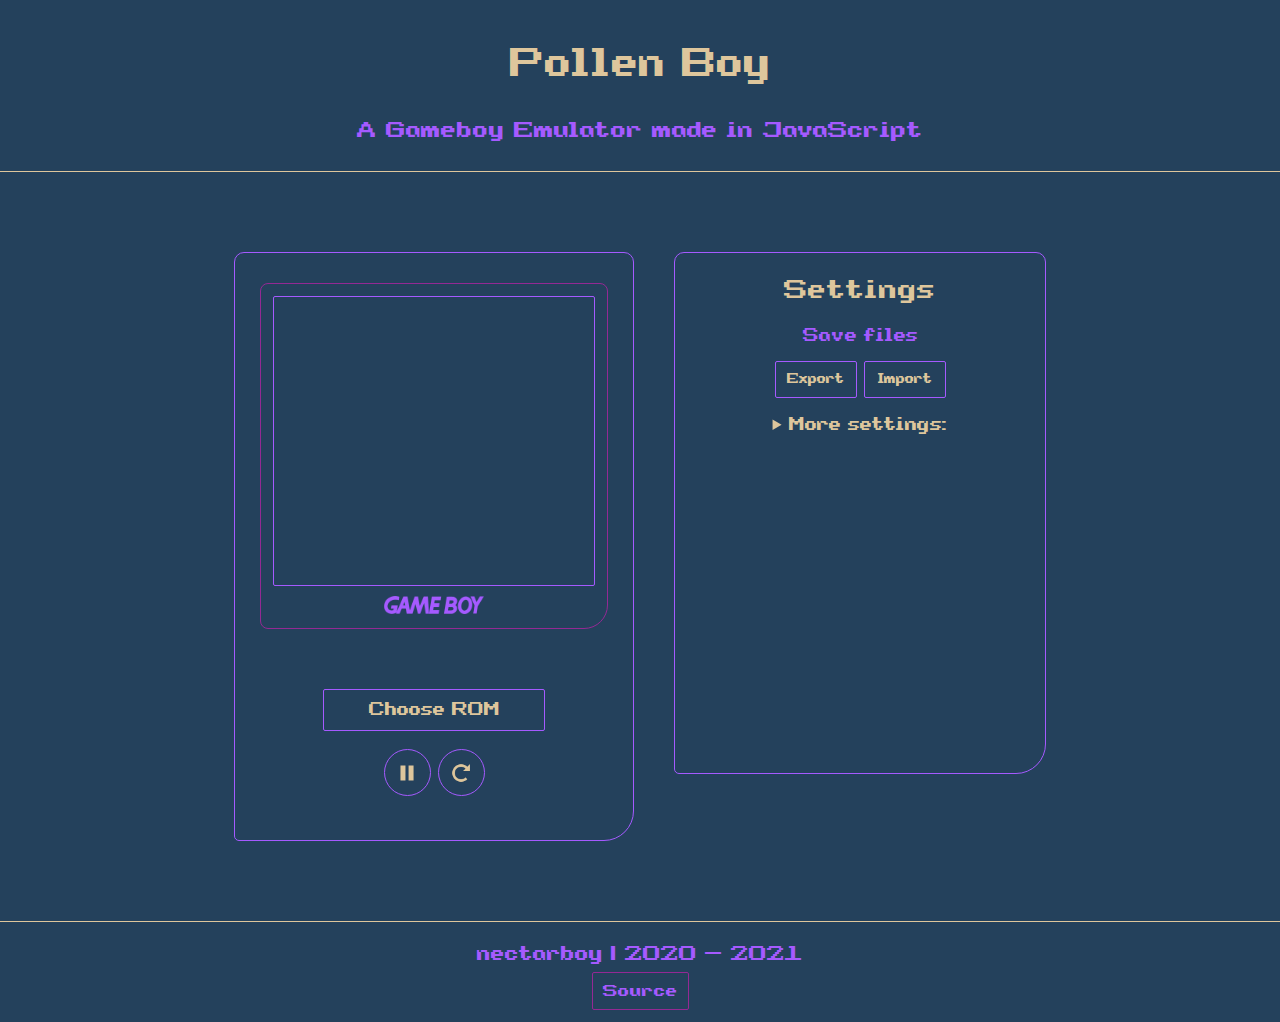
<file: index.html>
<!DOCTYPE html>
<html>

    <head>
        <title>Pollen Boy</title>
        <meta charset='UTF-8'>

        <link rel='stylesheet' href='css/index.css'>
        <link rel='shortcut icon' href='img/favicon.png' type='image/png'>
    </head>
    <body>

        <!-- Title -->
        <div class='titlewrap'>
            <p class='title'>Pollen Boy</p>
            <p class='description'>A Gameboy Emulator made in JavaScript</p>
        </div>

        <div class='gbgap'></div>

        <div class='outerwrap'>
            <div class='mama'>

                <!----- GameBoy div ----->
                <div class='spread'>
                <div class='gbwrap'> 

                    <div class='gbtop'>
                        <div class='screenwrap'>

                            <div class='screencontainer'>
                                <canvas id='nanacanvas' class='screen' width='160' height='144'></canvas>
                                <span id='nanastat' class='status_text'></span>
                            </div>

                            <div class='center_flex_div'>
                                <img src='img/gb_logo.png' class='gb_logo' draggable='false'>
                            </div>

                        </div>
                    </div>

                    <div class='gbgap'></div>

                    <div class='gbbottom'>
                        <!-- File input -->
                        <input id='nanafin' type='file' accept='.gb, .gbc, .bin, .rom' class='hide'>
                        <label for='nanafin' class='filebutton' style='width:200px;'>Choose ROM</label>
                        <br>

                        <label id='nanapause' class='roundbutton'></label>
                        <label id='nanareset' class='roundbutton'></label>
                        
                        <!--Step Button
                        <label id='nanapause' class='filebutton'>Step</label> -->
                    </div>
                </div>
                </div>

                <!----- Settings div ----->
                <div class='spread'>
                <div class='setwrap'>

                    <p class='title' style='font-size: 24px'>Settings</p>

                    <p class='subtit'>Save files</p>
                    <div>
                        <label id='nanaexportsave' class='smallbutton'>Export</label>
                        <input id='nanaimportsave' type='file' accept='.sav' class='hide'>
                        <label for='nanaimportsave' class='smallbutton'>Import</label>
                    </div>

                    <br>
                    <details class='title' style='font-size: 16px'>
                    <summary style='user-select: none' onclick='this.blur()'>More settings:</summary>

                        <p class='subtit'>Color palletes</p>
                        <div>
                            <form>
                                <label for='palletelist' class='smalltxt'>Pick a pallete !</label>
                                <select name='palletelist' id='nanapallete'>
                                </select>
                            </form>

                            <br>
                            <label id='nanacustompallete' class='smallbutton'>Custom</label>
                        </div>

                        <p class='subtit'>Sound stuff</p>
                        <div>
                            <span class='smalltxt'>Volume: </span><br>
                            <input id='nanavolume' class='range' type='range' max='0.5' min='0' step='0.025'>
                            <br>

                            <span class='smalltxt'>Pitch Shift: </span><br>
                            <input id='nanapitchshift' class='range' type='range' max='800' min='-800' step='50'>
                        </div>

                    </details>

                </div>
                </div>

            </div>

            <!----- Scripts ----->
            <script src='src/cpu.js'></script>
            <script src='src/ops.js'></script>
            <script src='src/mem.js'></script>
            <script src='src/ppu.js'></script>
            <script src='src/apu.js'></script>
            <script src='src/joypad.js'></script>

            <script src='src/main.js'></script>

            <!---- Front-script ----->
            <script src='filesaver.js'></script>
            <script>
                //window.onload = function () {

                    const nanaCanvas = document.getElementById ('nanacanvas');
                    const nanaStat = document.getElementById ('nanastat');
                    const nanaFin = document.getElementById ('nanafin');
                    const nanaPause = document.getElementById ('nanapause');
                    const nanaReset = document.getElementById ('nanareset');

                    const nanaExportSave = document.getElementById ('nanaexportsave');
                    const nanaImportSave = document.getElementById ('nanaimportsave');
                    const nanaPallete = document.getElementById ('nanapallete');
                    const nanaCustomPallete = document.getElementById ('nanacustompallete');
                    const nanaVolume = document.getElementById ('nanavolume');
                    const nanaPitchShift = document.getElementById ('nanapitchshift');

                    function SetButtonImg (button, img) {
                        button.style.backgroundImage = 'url(' + img.src + ')';
                    }

                    // Gameboy
                    const gb = new Gameboy ();
                    gb.AttachCanvas (nanaCanvas);

                    function Start () {
                        gb.Start ();
                        SetButtonImg (nanaPause, images.pause);
                    }

                    // Palletes
                    const palletes = {
                        // I made these but mfs dont like em ... (rightfully so)
                        'mono': ['ffffff', 'bbbbbb', '666666', '000000'],
                        'grey': ['A5A5A5', '7F7F7F', '4C4C4C', '333333'],
                        'leafy': ['47E09B', '1CCE31', '559984', '20705E'],
                        'crimson': ['E04545', 'B71745', '771100', '3D0E24'],
                        'wocky slush': ['75BC64', '639E64', '42603F', '21382A'],
                        'pastel': ['FFA8DC', 'FF60AA', 'CC53AB', 'A0468E'],

                        // Other ppl's palletes !
                        'juice': ['dec69c', 'a55aff', '942994', '003973'], // w.atwiki.jp/yychr
                        'choco': ['ffe4c2', 'dca456', 'a9604c', '422936'], // lospec.com/palette-list/gb-chocolate
                        'kirby': ['f7bef7', 'e78686', '7733e7', '2c2c96'], // lospec.com/palette-list/kirby-sgb
                        'sheep': ['f9fbf3', 'e4c179', 'bc7967', '292039'], // lospec.com/palette-list/sheepsheep
                        'yoshi': ['e2f3e4', '94e344', '46878f', '332c50'], // lospec.com/palette-list/kirokaze-gameboy
                        'mist': ['c4f0c2', '5ab9a8', '1e606e', '2d1b00'], // lospec.com/palette-list/mist-gb
                        'starbug': ['8be5ff', '608fcf', '7550e8', '622e4c'], // lospec.com/palette-list/wish-gb
                        'moonlight': ['5fc75d', '36868f', '203671', '0f052d'], // lospec.com/palette-list/moonlight-gb
                        'manga': ['ffffff', '4aedff', 'ff8acd', 'b03e80'], // lospec.com/palette-list/mangavania
                        'cream': ['fff6d3', 'f9a875', 'eb6b6f', '7c3f58'], // lospec.com/palette-list/ice-cream-gb

                        // My sister made these :3
                        'mono piink': ['FFFFFF', 'FFD1E6', 'CD9BBB', '603651'],
                        'strawberry kisses': ['FFF1C9', 'FFC4E9', 'FF6B90', 'A3427B'],
                        'cotton candy': ['FFC4E9', 'B2E5FF', 'A35984', '2779A5'],
                        'eeeye candyyy': ['FFD191', '9ACC99', 'FF7270', '2779A5'],
                        'candy cane': ['FFFFFF', '40DB1A', 'FF4C4C', 'D81717']
                    };
                    // Default pallete
                    const defaultPallete = 'kirby';

                    // Fill in the pallete list in DOM
                    {
                        var keys = Object.keys (palletes);
                        for (var i = 0; i < keys.length; i++) {
                            var name = keys [i];

                            var option = document.createElement ('option');
                            // Option properties
                            option.value = name;
                            option.innerHTML = name;

                            nanaPallete.appendChild (option);

                            // Default selection
                            if (name !== defaultPallete)
                                continue;
                            nanaPallete.childNodes [i + 1].selected = true;
                        }

                        nanaPallete.onchange = function () {
                            gb.SetPallete (palletes [nanaPallete.value]);
                            this.blur (); // It aint annoying now uwu
                        };
                    };

                    // Custom pallete
                    nanacustompallete.onclick = function () {
                        gb.SetPallete([
                            prompt('Input color 0 (white) example: \'ff0069\':'),
                            prompt('Input color 1 (lite grey):'),
                            prompt('Input color 2 (dark grey):'),
                            prompt('Input color 3 (black):')
                        ]);
                    };

                    // Default settings
                    gb.SetFPS (60); // 120 is performant but 60 is smoother
                    gb.bootromEnabled = false;
                    gb.SetPallete (palletes [defaultPallete]);

                    const defaultVolume = 0.25;
                    gb.SetVolume (defaultVolume);
                    gb.EnableSound ();

                    gb.DisableAlphaBlend ();
                    gb.SetAlphaBlend (0.7);

                    gb.keyboardEnabled = true;

                    // Images
                    const images = {};
                        images.play = new Image ();
                        images.play.src = 'img/button_play.png';

                        images.pause = new Image ();
                        images.pause.src = 'img/button_pause.png';

                        images.reset = new Image ();
                        images.reset.src = 'img/button_reset.png';

                    // Status text
                    var statTimeout = null;

                    const statFadeMs = 1300;
                    const longStatFadeMs = 1800;

                    function SetStatMsg (msg, fade=statFadeMs) {
                        nanaStat.innerHTML = msg;

                        clearTimeout (statTimeout);
                        statTimeout = setTimeout (ClearStatMsg, fade);
                    }

                    function ClearStatMsg () {
                        nanaStat.innerHTML = '';
                    }

                    // Sound sliders
                    nanaVolume.value = defaultVolume;
                    nanaVolume.oninput = function () {
                        this.blur();
                        if (this.value == 0)
                            gb.DisableSound();
                        else if (!gb.soundenabled)
                            gb.EnableSound();

                        gb.SetVolume(parseFloat(this.value));
                    };

                    nanaPitchShift.oninput = function () {
                        this.blur();
                        gb.SetPitchShift(parseFloat(this.value));
                    };

                    // Pause / play button
                    SetButtonImg (nanaPause, images.pause); // Default

                    nanaPause.onclick = function () {
                        if (!gb.cpu.hasRom)
                            return;

                        try {
                            var paused = gb.TogglePause ();

                            if (paused) {
                                SetButtonImg (this, images.play);
                                SetStatMsg ('paused !');
                            }
                            else {
                                SetButtonImg (this, images.pause);
                                SetStatMsg ('');
                            }
                        }
                        catch (e) {
                            SetStatMsg (e, longStatFadeMs);
                        }
                    };

                    // Reset button
                    SetButtonImg (nanaReset, images.reset);

                    nanaReset.onclick = function () {
                        if (!confirm ('are you sure you wanna reset ?'))
                            return;

                        if (gb.cpu.crashed) {
                            SetButtonImg (nanaPause, images.play);
                        }

                        gb.Reset ();

                        SetStatMsg ('reset !');

                        // This helps with crashes
                    };

                    // Save importing
                    function ReadSaveFile (file) {
                        var fr = new FileReader ();

                        fr.onload = function () {
                            var data = new Uint8Array (fr.result);

                            try {
                                gb.InsertSram (data); // This may throw an error
                                Start ();

                                SetStatMsg ('save loaded :)');
                            }
                            catch (e) {
                                SetStatMsg (e, longStatFadeMs);
                            }
                        };

                        fr.readAsArrayBuffer (file);
                    };

                    nanaImportSave.onchange = function (e) {
                        var file = e.target.files [0];
                        if (!file)
                            return;

                        ReadSaveFile (file);
                    };

                    // Save exporting
                    nanaExportSave.onclick = function () {
                        try {
                            var data = gb.GetSramArray ();

                            // Save to user drive
                            var blob = new Blob ([new Uint8Array (data)], {type: 'application/octet-stream'});
                            saveAs (blob, lastreadFilename + '.sav');
                        }
                        catch (e) {
                            SetStatMsg (e, longStatFadeMs);
                        }
                    };

                    // Rom file input
                    var lastreadFilename = 'rom';

                    function ReadRomFile (file) {
                        var fr = new FileReader ();

                        fr.onload = function () {
                            var rom = new Uint8Array (fr.result);

                            try {
                                gb.InsertRom (rom); // This may throw an error
                                Start ();
                            }
                            catch (e) {
                                SetStatMsg (e, longStatFadeMs);
                            }
                        };

                        fr.readAsArrayBuffer (file);
                    }

                    nanaFin.onchange = function (e) {
                        var file = e.target.files [0];
                        if (!file)
                            return;

                        lastreadFilename = file.name.split ('.') [0]; // Remove file extension

                        ReadRomFile (file);
                    };

                //};
            </script>

        </div>

        <!-- Footer -->
        <div class='gbgap'></div>

        <div class='footwrap'>
            <p class='foottitle'>nectarboy | 2020 - 2021</p> <!-- • a spare bullet point for u -->

            <!-- Credits -->
            <a href='https://github.com/nectarboy/gameboy' class='hidehref'><p class='footsrc'>Source</p></a>
            <!-- Font: https://www.fontspace.com/super-legend-boy-font-f34010 -->
        </div>
        <br>

    </body>

</html>
</file>
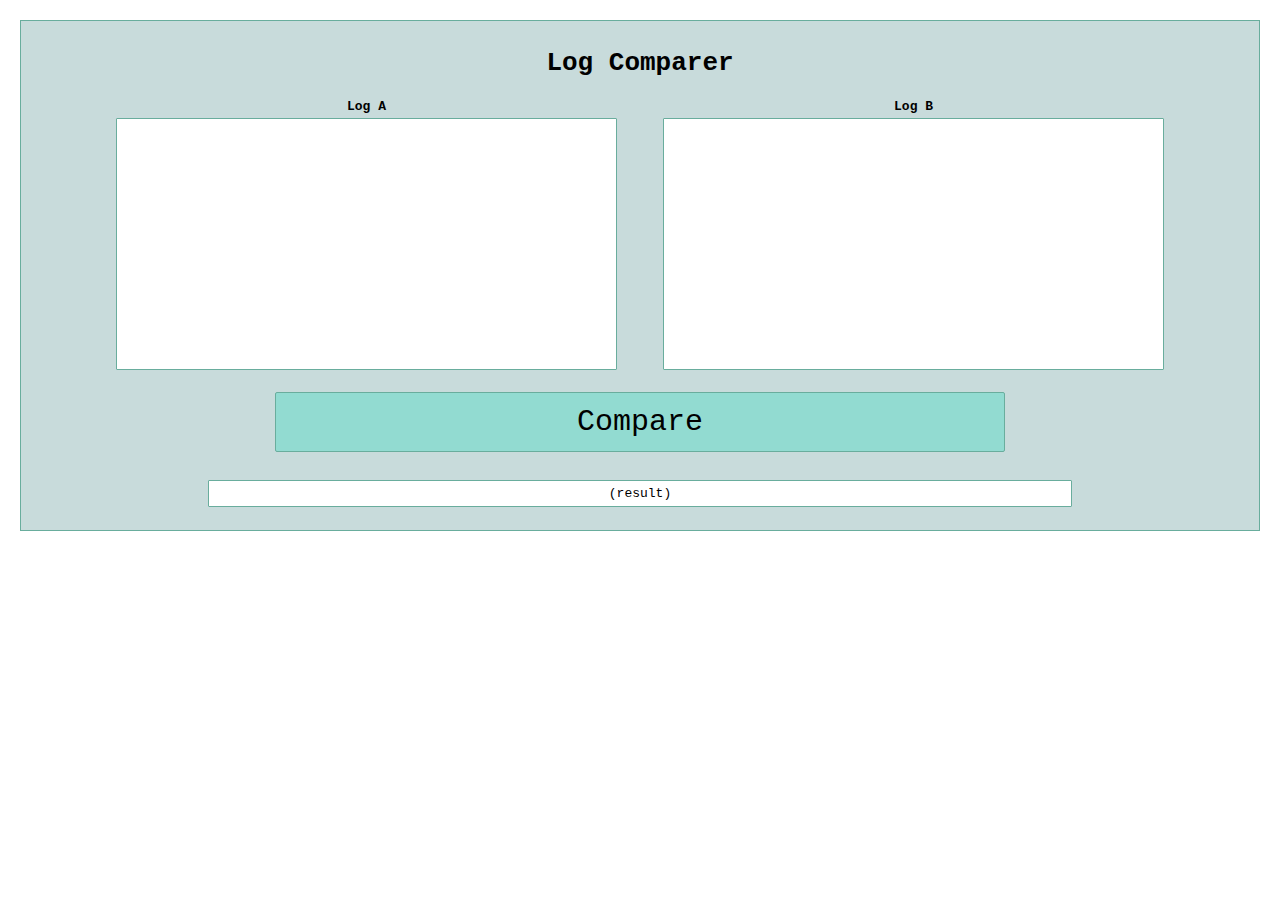
<file: src/logComparer.html>
<!DOCTYPE html>
<html>
	<head>
		<title>Log Comparer</title>
		<meta charset='utf-8'>

		<style>
			html, body {
				margin: 10px;
				overflow: hidden;
				height: 100%;
			}
			* {
				outline: none;
				font-family: monospace;
			}

			.innerdiv {
				text-align: center;
				display: block;
				padding: 10px;
				background: #c8dbdb;
				border: 1px solid #69ad9d;
				overflow-y: scroll;
				max-height: 90%;
			}

			.button {
				display: block;
				position: relative;

				font-size: 30px;

				margin: 0 auto;

				width: 60%;
				height: 60px;

				background: #92dbd1;

				border: solid 1px #69ad9d;
				border-radius: 2px;
			}
			.button:active {
				top: 3px;
				background: #fff;
			}

			.output {
				padding: 5px;

				width: 70%;

				/* Center output */
				margin-right: auto;
				margin-left: auto;

				background: #ffffff;

				border: solid 1px #69ad9d;
				border-radius: 1px;				
			}

			.logtable {
				width: 90%;

				/* Center table */
				margin-right: auto;
				margin-left: auto;
			}
			.loginput {
				resize: none;

				padding: 5px;

				width: 90%;
				height: 240px;

				white-space: pre-wrap;       /* css-3 */
				white-space: -moz-pre-wrap;  /* Mozilla, since 1999 */
				white-space: -pre-wrap;      /* Opera 4-6 */
				white-space: -o-pre-wrap;    /* Opera 7 */
				word-wrap: break-word;       /* Internet Explorer 5.5+ */

				background: #ffffff;

				border: solid 1px #69ad9d;
				border-radius: 1px;
			}
		</style>
	</head>

	<body>
		<div class='innerdiv'>
			<h1>Log Comparer</h1>

			<!-- Log input table -->
			<table class='logtable'>
				<tr>
					<th>Log A</th>
					<th>Log B</th>
				</tr>
				<tr>
					<td><textarea class='loginput' id='log_a'></textarea></td>
					<td><textarea class='loginput' id='log_b'></textarea></td>
				</tr>
			</table>
			<br>

			<!-- Output -->
			<button class='button' id='button'>Compare</button>
			<br>

			<pre class='output' id='output'>(result)</pre>

		</div>

		<!-- Script -->
		<script>
			window.onload = function () { 'use strict'

			/* ------------------------------ */

				// HTML elements
				var getE = id => document.getElementById (id); // Shortcut

				var html = {
					// Logs
					logA: getE ('log_a'),
					logB: getE ('log_b'),

					// Output
					button: getE ('button'),
					output: getE ('output')
				};

				html.button.onclick = function () {
					// Let user know its comparing
					// - it may take some time
					html.output.innerHTML = '(...)';

					// Set small delay for front to update
					setTimeout (() => {
						html.output.innerHTML
							= CompareLogs (html.logA.value, html.logB.value);
					}, 0);
				};

				// Log compare function
				function CompareLogs (a, b) {
					// Format logs - split into seperate lines
					a = a.split ('\n');
					b = b.split ('\n');

					// Compare strings
					var length = Math.min (a.length, b.length);
					console.log ('Length: ' + length);

					for (var i = 0; i < length; i ++) {
						var lineA = a [i].toUpperCase ()
							.split ('(') [0]; // cut off at opcode info
						var lineB = b [i].toUpperCase ()
							.split ('(') [0]; // cut off at opcode info

						if (lineA !== lineB)
							// Failed string
							return (
								'Not Equal at'
								+ '\nLine: ' + (i + 1)

								+ '\n\nA: ' + lineA
								+ '\nB: ' + lineB
							);
					}

					// Success string
					return 'Success ! Logs are equal';
				} 


			/* ------------------------------ */

			};
		</script>
	</body>
</html>
</file>
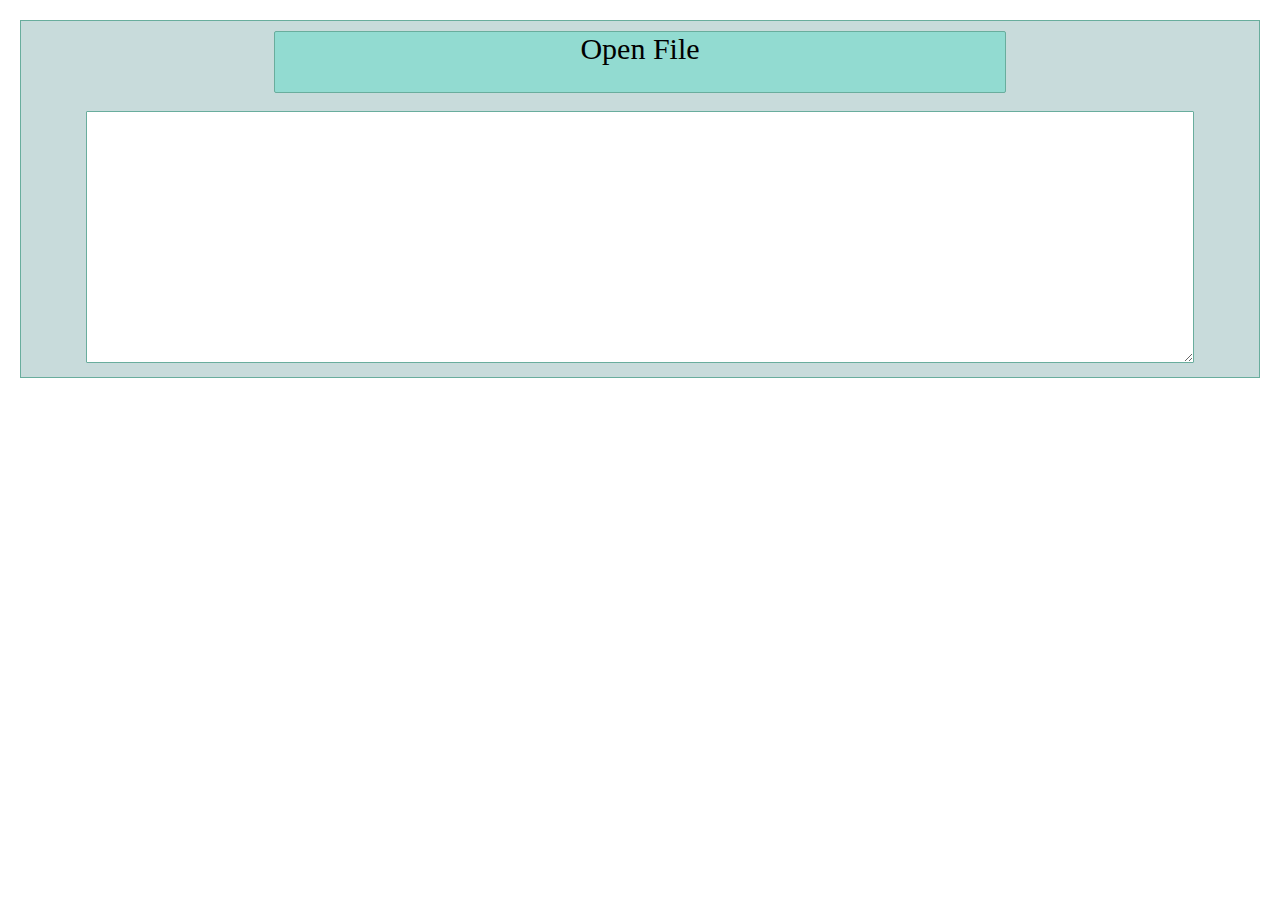
<file: src/tools/binToArray.html>
<!DOCTYPE html>
<html>
<head>
	<title>BIN TO ARRAY</title>
	<meta charset='UTF-8'>

	<style>
		html, body {
			margin: 10px;
			overflow: hidden;
			height: 100%;
		}
		* {
			outline: none;
		}
		.innerdiv {
			text-align: center;
			display: block;
			padding: 10px;
			background: #c8dbdb;
			border: 1px solid #69ad9d;
			overflow-y: scroll;
			max-height: 90%;
		}

		#fin {
			display: none;
		}
		.button {
			display: block;
			position: relative;

			font-size: 30px;

			margin: 0 auto;

			width: 60%;
			height: 60px;

			background: #92dbd1;

			border: solid 1px #69ad9d;
			border-radius: 2px;
		}
		.button:active {
			top: 3px;
			background: #fff;
		}

		#fout {

			resize: vertical;

			padding: 5px;

			width: 90%;
			height: 240px;

			min-height: 30px;

			white-space: pre-wrap;       /* css-3 */
				white-space: -moz-pre-wrap;  /* Mozilla, since 1999 */
				white-space: -pre-wrap;      /* Opera 4-6 */
				white-space: -o-pre-wrap;    /* Opera 7 */
				word-wrap: break-word;       /* Internet Explorer 5.5+ */

				background: #ffffff;

			border: solid 1px #69ad9d;
			border-radius: 1px;

		}
	</style>
</head>
<body>
	<div class=innerdiv>
		<input type=file id=fin>
		<label for=fin class=button>Open File</label>
		<br>
		<textarea id=fout></textarea>
	</div>

	<script>
		var fin = document.getElementById ('fin');
		var fout = document.getElementById ('fout');

		function arrayToString (arr) {
			return '[' + arr.toString () + ']';
		};

		function outputBin (file) {
			var fr = new FileReader ();
			fr.onload = function () {
				fout.innerHTML = arrayToString (new Uint8Array (fr.result));
			};
			fr.readAsArrayBuffer (file);
		};

		fin.onchange = function (e) {
			var file = e.target.files [0];
			outputBin (file);
		};
	</script>
</body>
</html>
</file>
<file: css/index.css>
/* HTML */

html, body {
	margin: 0;
	padding: 0;

	background: #24415c;
}

.hide {
	display: none;
}

@font-face {
	font-family: slb; /* The font is called super legend boy */
	src: url(slb.ttf);
}

* {
	font-family: slb;
	/*-webkit-font-smoothing: none;*/
}

/* TITLE */

.titlewrap {
	padding: 10px;
	border-bottom: 1px solid #DEC69C;

	text-align: center;
}

.title {
	color: #DEC69C;
	font-size: 35px;
}

.description {
	color: #A55AFF;
	font-size: 20px;
}

.smalltxt {
	color: #A55AFF;
	font-size: 12px;
}

/* outer wrap babe */
.outerwrap {
	display: flex;
	text-align: center;
	justify-content: center;
}

/* MAMA DIV - the div that contains gb and settings */

.mama {
	display: flex;
	margin: 0 auto;
}

.spread {
	margin: 10px;
	padding: 10px;
}

/* GAMEBOY WRAP */

.gbwrap {
	padding: 30px 25px 40px 25px;

	flex: 50%;
	float: left;

	user-select: none;

	border: 1px solid #A55AFF;
	border-radius: 10px 10px 30px 5px; /* 8 8 24 8 */
}

/* --- */

.gbtop {
	text-align: center;
}

.gbbottom {
	margin: 0;
	padding: 0;

	display: inline-block;
	text-align: center;
}

.gbgap {
	padding: 30px;
}

/* SETTINGS WRAP */

.setwrap {
	padding: 0px 25px 40px 25px;

	width: 320px;
	height: 480px;

	text-align: center;

	flex: 50%;
	float: left;

	border: 1px solid #A55AFF;
	border-radius: 10px 10px 30px 5px; /* 8 8 24 8 */
}

/* text options */
.subtit {
	/* titties lol */
	color: #A55AFF;
	font-size: 16px;
}

.smalltext {
	/* titties lol */
	color: #A55AFF;
	font-size: 11px;
}

/* BUTTONS */

.roundbutton, .filebutton, .smallbutton, .bigbutton {
	margin: 0 auto;
	position: relative;
	display: block;

	height: 20px;

	top: 0;

	user-select: none;

	padding: 10px;
	line-height: 20px;

	text-align: center;
	color: #DEC69C;

	transition: 0.07s linear top;

	background: none;
	border: 1px solid #A55AFF;
	border-radius: 2px;
}
.roundbutton:active, .filebutton:active, .smallbutton:active, .bigbutton:active {
	background-color: #942994;
	border: 1px solid white;
	color: white;
	top: 5px;
}

.roundbutton {
	display: inline-block;

	/* Image properties */
	background-image: url();
	background-position: center;
	background-size: 20px;
	background-repeat: no-repeat;

	width: 25px;
	height: 25px;

	line-height: 30px;

	border-radius: 100%;
}

.smallbutton {
	display: inline-block;

	width: 60px;
	height: 15px;

	font-size: 12px;

	line-height: 15px;
}

.bigbutton {
	display: inline-block;

	width: 160px;
	height: 15px;

	font-size: 14px;

	line-height: 15px;
}

/* GAMEBOY */

.screenwrap {
	padding: 12px;
	height: 320px;

	border: 1px solid #942994;
	border-radius: 8px 8px 24px 8px;
}

.screencontainer {
	margin: 0;
	padding: 0;

	position: relative;
}

.screen {
	position: relative;

	display: inline-block;
	width: 320px;

	image-rendering: pixelated;
	-webkit-image-rendering: pixelated;
	-moz-image-rendering: pixelated;

	background: #none;

	border: 1px solid #A55AFF;
	border-radius: 2px; /* 8px */
}

.status_text {
	position: absolute;

	padding: 8px;

	/*font-family: -apple-system, system-ui, BlinkMacSystemFont, "Segoe UI", "Open Sans", "Helvetica Neue", Helvetica, Arial, sans-serif;*/

	/* Style */
	color: #DEC69C;
	font-size: 16px;
	text-shadow: -1px 0 black, 0 1px black, 1px 0 black, 0 -1px black;

	bottom: 0;
	left: 0;
}

.center_flex_div {
	display: -webkit-box;
	display: -webkit-flex;
	display: -moz-box;
	display: -ms-flexbox;
	display: flex;
	-webkit-flex-align: center;
	-ms-flex-align: center;
	-webkit-align-items: center;
	justify-content: center;
	align-items: center;
	height: 30px;
}

.gb_logo {
	position: absolute;
	display: inline;
	width: 100px;

	user-select: none;
}

/* FOOTER */

.footwrap {
	padding: 4px;
	border-top: 1px solid #DEC69C;

	text-align: center;
}

.foottitle {
	color: #A55AFF;
	font-size: 18px;
}

.footsrc {
	display: inline;
	font-size: 15px;

	padding: 10px;

	border: 1px solid #942994;
	border-radius: 2px;
	color: #A55AFF;

	user-select: none;
}
.footsrc:active {
	border: 1px solid white;
	background: #942994;
	color: white;
}

.hidehref {
	color: inherit;
    text-decoration: none;
}

/* SCROLLBAR */

/* width */
::-webkit-scrollbar {
  width: 10px;
}

/* Track */
::-webkit-scrollbar-track {
  background: #003973;
  border-left: 1px solid #A55AFF;
}

/* Handle */
::-webkit-scrollbar-thumb {
  background: #A55AFF;
  border-left: 1px solid #A55AFF;
}

/* Handle on hover */
::-webkit-scrollbar-thumb:hover {
  background: #942994;
}
</file>
